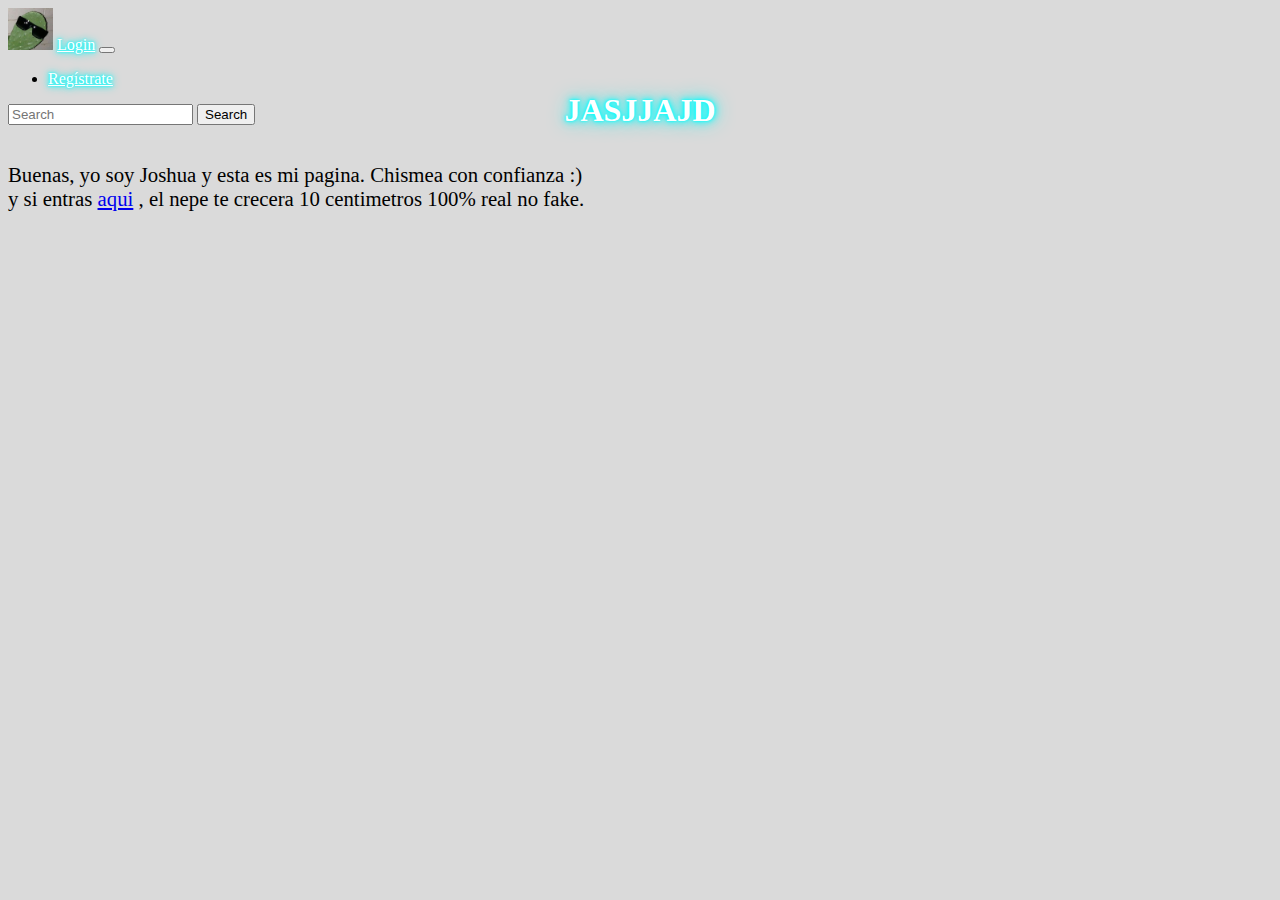
<file: index.html>
<!DOCTYPE html>
<html lang="es">
<head>
    <meta charset="UTF-8">
    <meta http-equiv="X-UA-Compatible" content="IE=edge">
    <meta name="viewport" content="width=device-width, initial-scale=1.0">
    <title>:v</title>
    <link href="https://cdn.jsdelivr.net/npm/bootstrap@5.1.3/dist/css/bootstrap.min.css" rel="stylesheet" integrity="sha384-1BmE4kWBq78iYhFldvKuhfTAU6auU8tT94WrHftjDbrCEXSU1oBoqyl2QvZ6jIW3" crossorigin="anonymous">
    <link rel="stylesheet" href="./index.css">
</head>

<body>
    <nav class="navbar navbar-expand-lg navbar-light bg-black" style="height: 50px;">
        <div class="container-fluid">
            <a class="navbar-brand" href="./index.html"> <img id="logo" src="./img/img1.jpg"></a>
            <a class="navbar-brand" id="shadow" href="./index.html">Login</a>
            <button class="navbar-toggler" type="button" data-bs-toggle="collapse" data-bs-target="#navbarSupportedContent" aria-controls="navbarSupportedContent" aria-expanded="false" aria-label="Toggle navigation">
                <span class="navbar-toggler-icon"></span>
            </button>
            <div class="collapse navbar-collapse" id="navbarSupportedContent">
                <ul class="navbar-nav me-auto mb-2 mb-lg-0">
                    <li class="nav-item">
                        <a class="nav-link active" id="shadow" href="./login.html">Regístrate</a>
                    </li>
                </ul>
                <form class="d-flex">
                    <input class="form-control me-2" type="search" placeholder="Search" aria-label="Search">
                    <button class="btn btn-outline-light" type="submit">Search</button>
                </form>
            </div>
        </div>
    </nav>  <!--NAVBAR-->

    <h1 id="titulo">JASJJAJD</h1>


    <div class="container">

        <div class="row pt-5">
            <div class="col">
                <p id="hola">
                    Buenas, yo soy Joshua y esta es mi pagina. Chismea con confianza :) <br> y si entras 
                    <a href="./hack.html" target="_blank">aqui</a> , el nepe te crecera 10 centimetros 100% real no fake.
                </p>
            </div>

        </div>

    </div>


</body>
</html>
</file>
<file: index.css>
body{
    background-color: rgb(218, 218, 218);
}

#logo{
    width: 45px;
}

#shadow{
    color: white;
    text-shadow: 0 0 2px aqua,
                 0 0 5px aqua,
                 0 0 10px aqua;
}

#titulo{
    text-align: center;
    padding: 1%;
    font-family: cursive;    
    color: white;
    text-shadow: 0 0 2px aqua,
                 0 0 5px aqua,
                 0 0 10px aqua,
                 0 0 20px aqua;
}

#hola{
    font-size: 130%;
}
</file>
